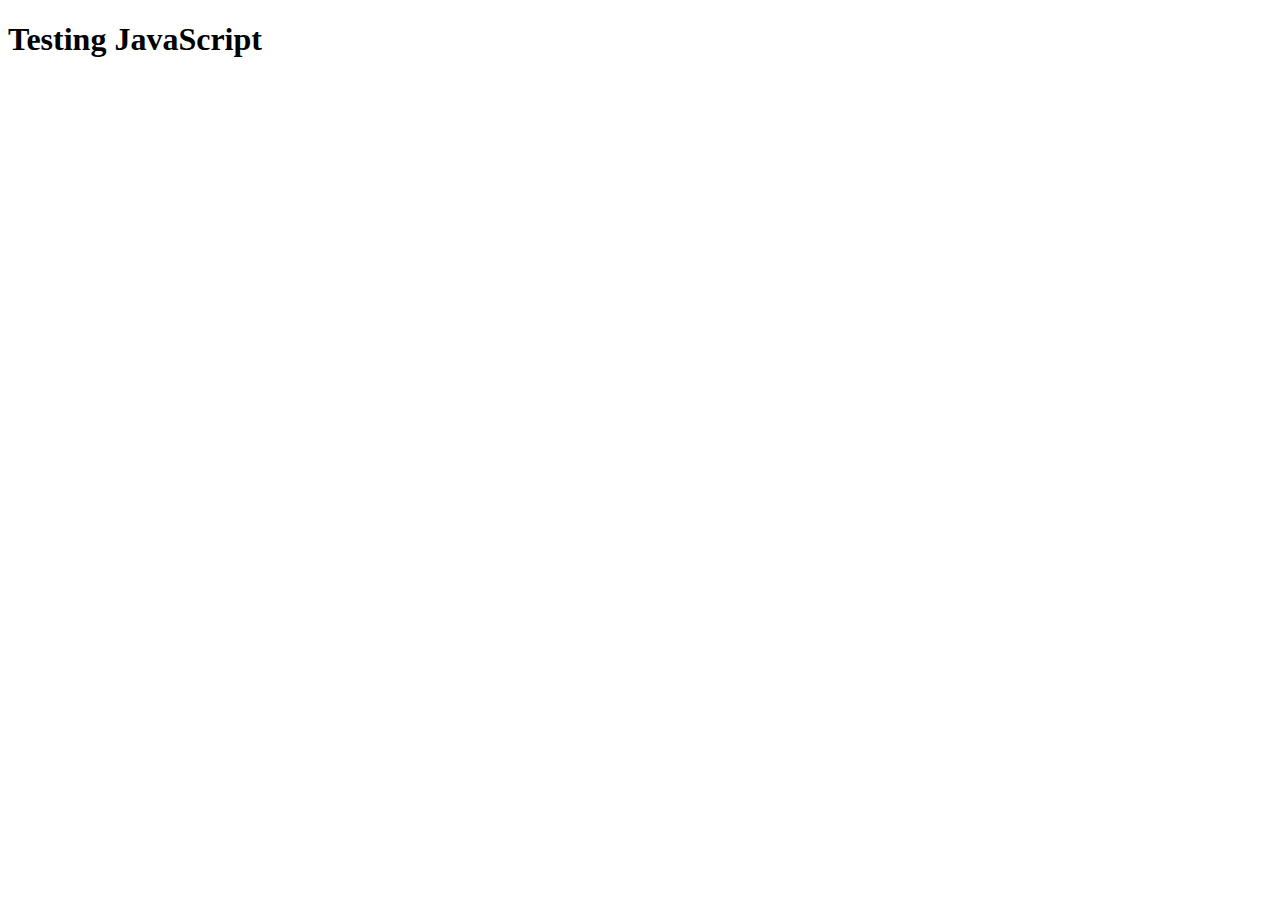
<file: index.html>
<!DOCTYPE html>
<html lang="en">
<head>
      <meta charset="UTF-8">
      <meta name="viewport" content="width=device-width, initial-scale=1.0">
      <title>Document</title>
</head>
<body>
      
<h1>Testing JavaScript</h1>

<script src="js/javas.js"></script> 
</body>
</html>
</file>
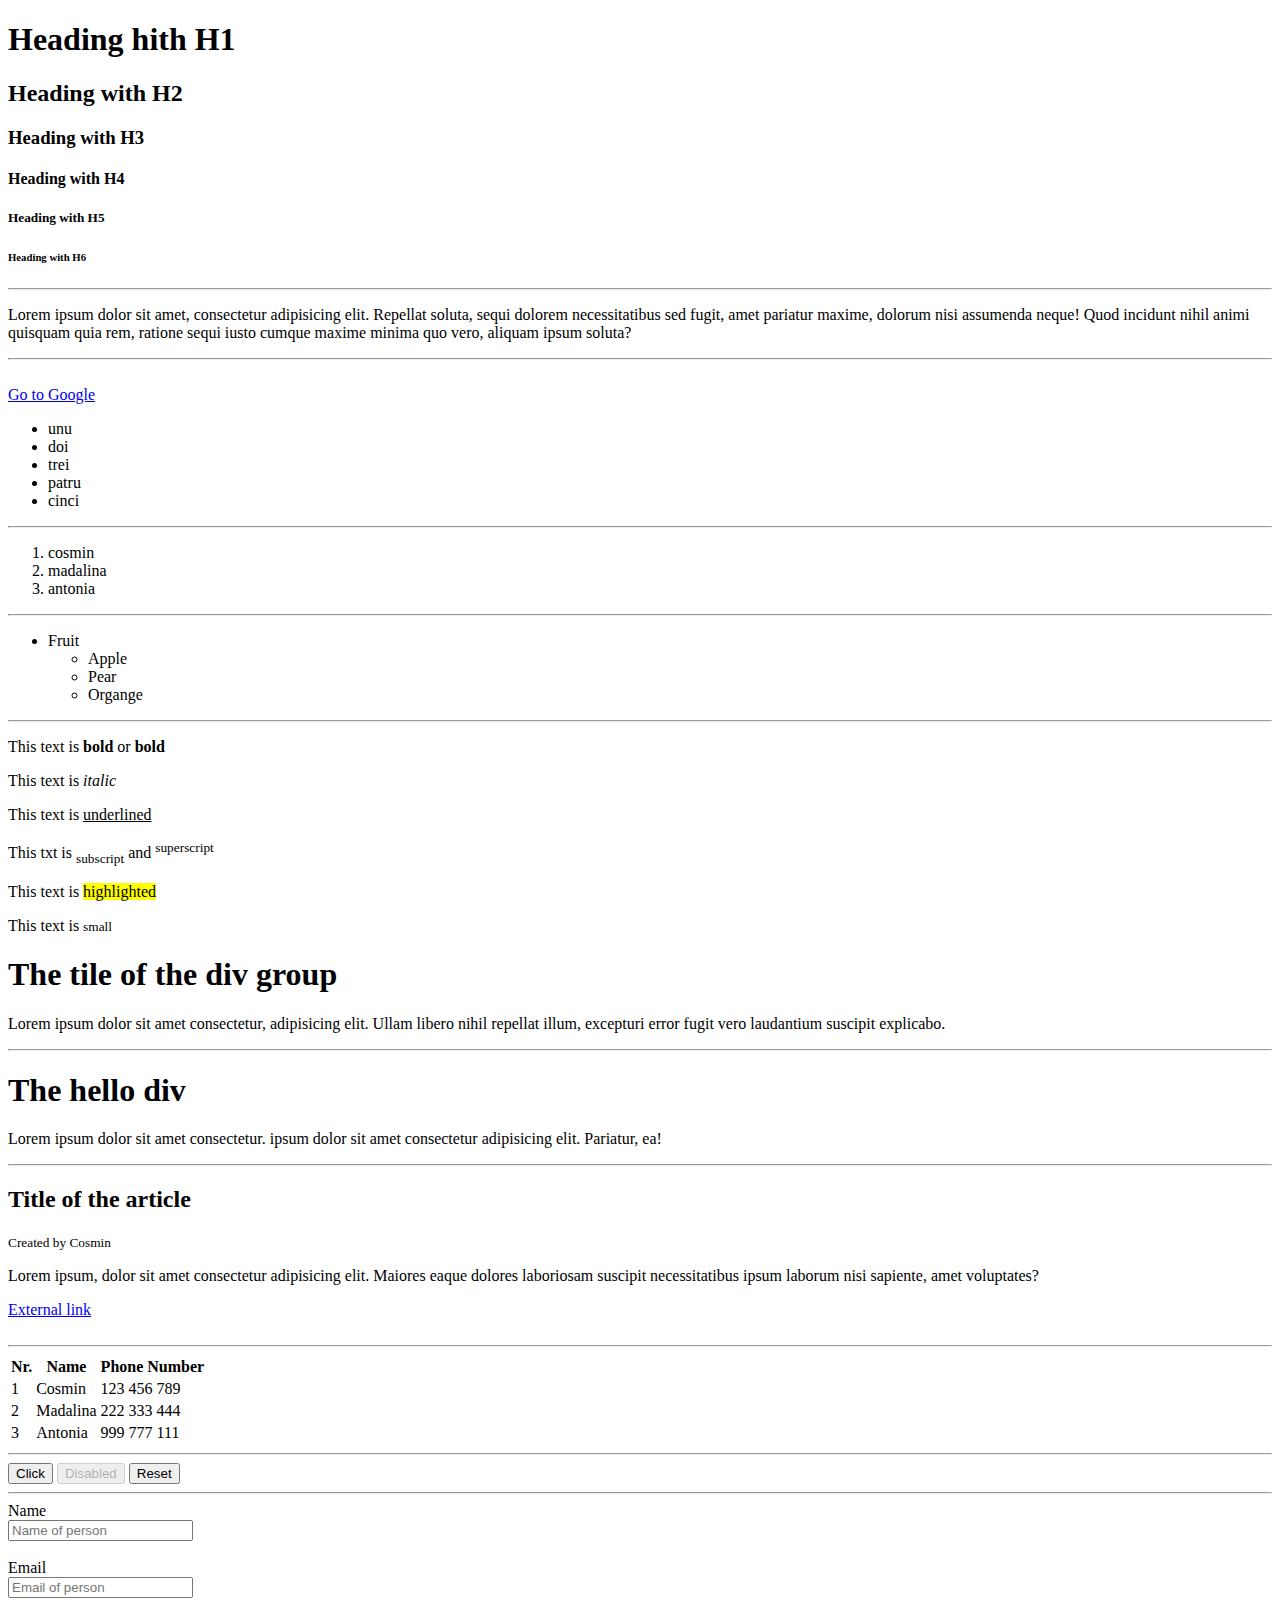
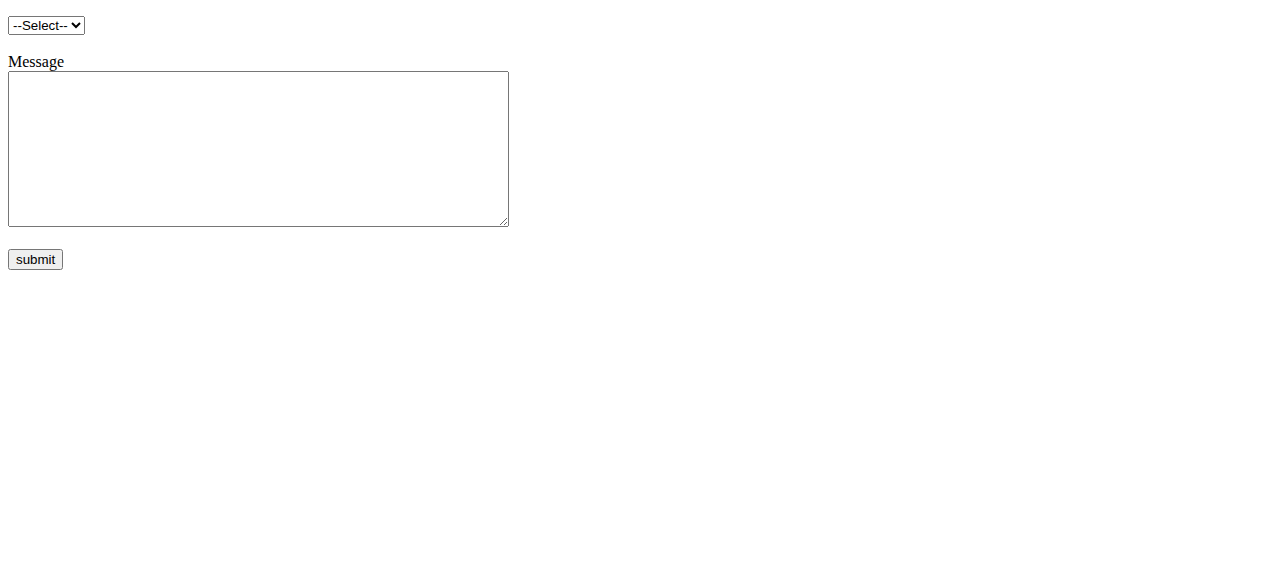
<file: begining.html>
<!DOCTYPE html>
<html lang="en">
<head>
    <meta charset="UTF-8">
    <meta name="viewport" content="width=>, initial-scale=1.0">
    <meta http-equiv="X-UA-Compatible" content="ie=edge">
    <title>Cosmin</title>
</head>
<body>
    <!--Types of headings-->

    <h1>Heading hith H1</h1>
    <h2>Heading with H2</h2>
    <h3>Heading with H3</h3>
    <h4>Heading with H4</h4>
    <h5>Heading with H5</h5>
    <h6>Heading with H6</h6>
     <hr>

    <!--Here we create a paragraph-->
<p>Lorem ipsum dolor sit amet, consectetur adipisicing elit. 
Repellat soluta, sequi dolorem necessitatibus sed fugit, 
amet pariatur maxime, dolorum nisi assumenda neque! 
Quod incidunt nihil animi quisquam quia rem, ratione sequi iusto 
cumque maxime minima quo vero, aliquam ipsum soluta?</p> 
<hr><br>

<!--Links-->

<a href="http://www.google.ro" target="_blank">Go to Google</a>

<!--Unordered list-->
<ul>
<li>unu</li>
<li>doi</li>
<li>trei</li>
<li>patru</li>
<li>cinci</li>
</ul>
<hr>

<!-- ordered list-->                        
<ol title="Lista ordonata">
<li>cosmin</li>
<li>madalina</li>
<li>antonia</li>
</ol>
<hr>

<!--Unoerdered list nesting-->
<ul>
    <li>
        Fruit
        <ul>
            <li>Apple</li>
            <li>Pear</li>
            <li>Organge</li>
        </ul>
    </li>
</ul>
<hr>
<!--Text formating-->
<!--Bold--> <p>This text is <strong>bold</strong> or <b>bold</b>  </p>
<!--Italic--> <p>This text is <em>italic</em></p>
<!--Underline--> <p>This text is <u>underlined</u></p>
<!--Subscript and superscript--> <p>This txt is <sub>subscript</sub> and <sup>superscript</sup></p>
<!--Highlight--> This text is <mark>highlighted</mark>
<!--Small--> <p>This text is <small>small</small></p>


<!--Groupiong elements with "div"-->
<div class="Title">
    <h1>The tile of the div group</h1>
    <p>Lorem ipsum dolor sit amet consectetur, adipisicing elit. Ullam libero nihil repellat illum, excepturi error fugit vero laudantium suscipit explicabo.</p> <hr>
</div>

<div id="Hello">
    <h1>The hello div</h1>
    <p>Lorem ipsum dolor sit amet consectetur. ipsum dolor sit amet consectetur adipisicing elit. Pariatur, ea!</p> <hr>
</div>

<!--Creating a Blog for testing-->
<div class="article">
<h2>Title of the article</h2>
<small>Created by Cosmin</small>
<p>Lorem ipsum, dolor sit amet consectetur adipisicing elit. Maiores eaque dolores laboriosam suscipit necessitatibus ipsum laborum nisi sapiente, amet voluptates?</p>
<a href="#">External link</a>
</div>

<br><hr>
<div id="article"></div>


<!--Tables-->
<table>
<thead>
    <tr><th>Nr.</th>
        <th>Name</th>   
<th>Phone Number</th></tr>
</thead>
<tbody>
        <tr>
            <td>1</td>
            <td>Cosmin</td>
            <td>123 456 789</td>
        </tr>
        <tr>
            <td>2</td>
            <td>Madalina</td>
            <td>222 333 444</td>
        </tr>
        <tr>
            <td>3</td>
            <td>Antonia</td>
            <td>999 777 111</td>
        </tr>
</tbody>
</table>
<hr>

<!--Buttons-->
<button>Click</button>
<button disabled>Disabled</button>
<button reset>Reset</button>
<hr>

<form>
<label>Name</label> <br><input type="text" required placeholder="Name of person"><br><br>
<label>Email</label> <br><input type="email" required placeholder="Email of person">
<br>
<br>

<select>
        <option value="" disabled selected>--Select--</option>
        <option value="">Value_1</option>
        <option value="">Value_2</option>
        <option value="">Value_3</option>
</select>
<br>
<br>
<label for="Message">Message</label>
<br>
<textarea cols="60" rows="10"></textarea>
<br>
<br>
<input type="submit" value="submit">
</form>

<div style="margin-bottom: 300px"></div>
</body>
</html>
</file>
